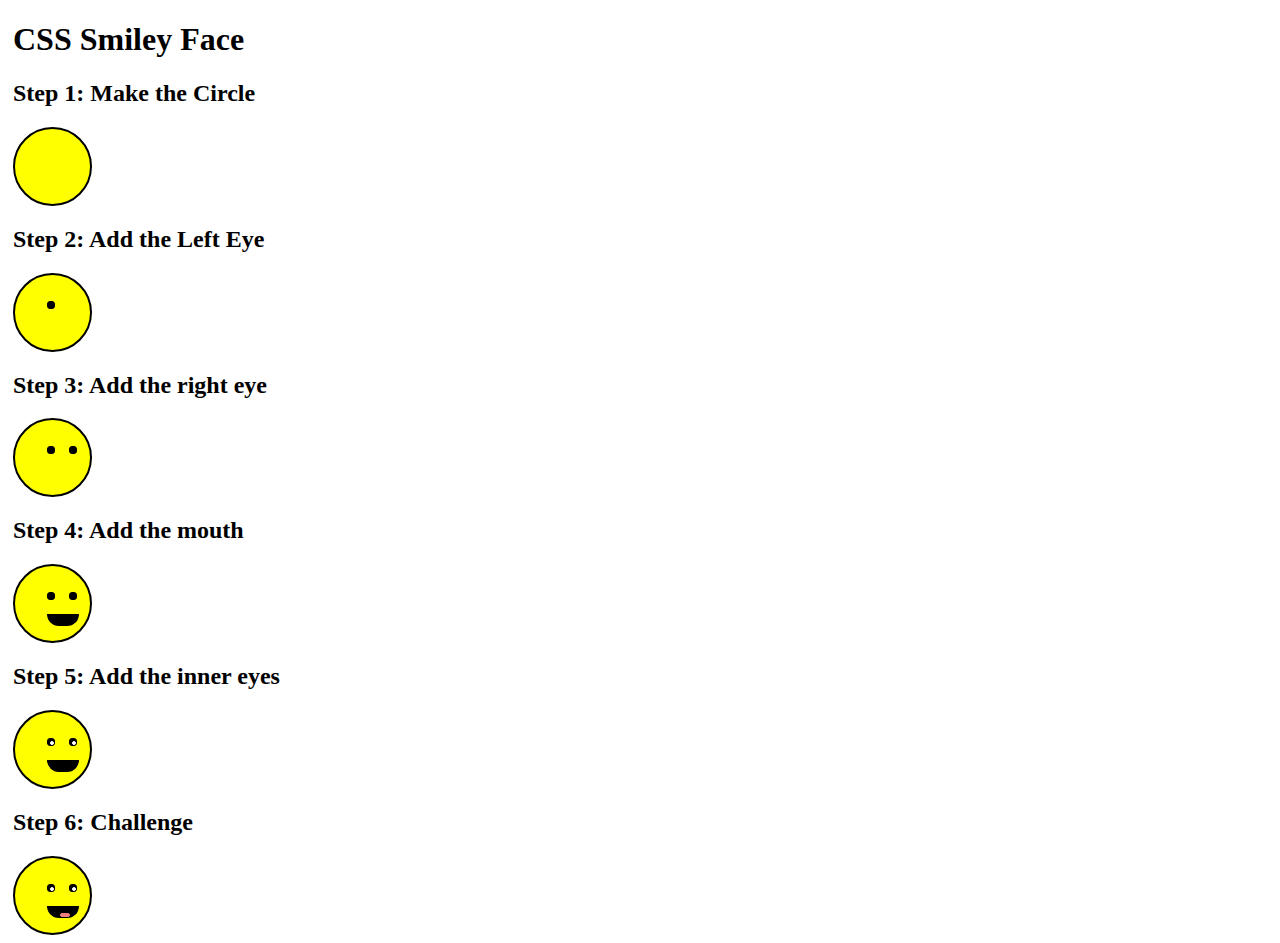
<file: SmileyFace/css_smiley.html>
<!DOCTYPE html>
<html lang="en">
<head>
    <meta charset="UTF-8">
    <meta name="viewport" content="width=device-width, initial-scale=1.0">
    <meta http-equiv="X-UA-Compatible" content="ie=edge">
    <title>Smiley Face</title>
<link rel="stylesheet" href="css_smiley.css">
</head>
<body>
    <div class="wrapper">
        <h1>CSS Smiley Face</h1>
        <h2>Step 1: Make the Circle</h2>
        <div class="face"></div>

        <h2>Step 2: Add the Left Eye</h2>
        <div class="face">
            <div class="lefteye"></div>
        </div>

        <h2>Step 3: Add the right eye</h2>
        <div class="face">
            <div class="lefteye"></div>
            <div class="righteye"></div>
        </div>

        <h2>Step 4: Add the mouth</h2>
        <div class="face">
            <div class="lefteye"></div>
            <div class="righteye"></div>
            <div class="mouth"></div>
        </div>
        
        <h2>Step 5: Add the inner eyes</h2>
        <div class="face">
            <div class="lefteye">
                <div id="inner-left"></div>
            </div>
            <div class="righteye">
                <div id="inner-right"></div>
            </div>
            <div class="mouth"></div>
        </div>

        <h2>Step 6: Challenge</h2>
        <div class="face">
            <div class="lefteye">
                <div id="inner-left"></div>
            </div>
            <div class="righteye">
                <div id="inner-right"></div>
            </div>
            <div class="mouth">
                <div id="tongue"></div>
            </div>
        </div>
    </div>
</body>
</html>
</file>
<file: SmileyFace/css_smiley.css>
.wrapper {
    margin: 5px;
}

.face {
    width: 75px;
    height: 75px;
    border: solid 2px black;
    background-color: yellow;
    border-radius: 50px;
}

.lefteye {
    width: 6px;
    height: 6px;
    border: solid 1px black;
    border-radius: 3px;
    z-index: 1;
    position: relative;
    left: 32px;
    top: 26px;
    background-color: black;
}

.righteye {
    width: 6px;
    height: 6px;
    border: solid 1px black;
    border-radius: 3px;
    z-index: 1;
    position: relative;
    left: 54px;
    top: 18px;
    background-color: black;
}

.mouth {
    width: 30px;
    height: 10px;
    border: solid 1px black;
    border-radius: 0 0 45px 45px;
    margin: 16px;
    position: relative;
    top: 1em;
    left: 1em;
    background-color: black;
}

#inner-left {
    width: 2px;
    height: 2px;
    border: solid 1px white;
    border-radius: 2px;
    position: relative;
    left: 2px;
    top: 2px;
    background-color: white;
}

#inner-right {
    width: 2px;
    height: 2px;
    border: solid 1px white;
    border-radius: 2px;
    position: relative;
    left: 2px;
    top: 2px;
    background-color: white;
}

#tongue {
    width: 8px;
    height: 2px;
    border: solid 1px lightcoral;
    border-radius: 3px;
    position: relative;
    top: 6px;
    left: 12px;
    background-color: lightcoral
}
</file>
